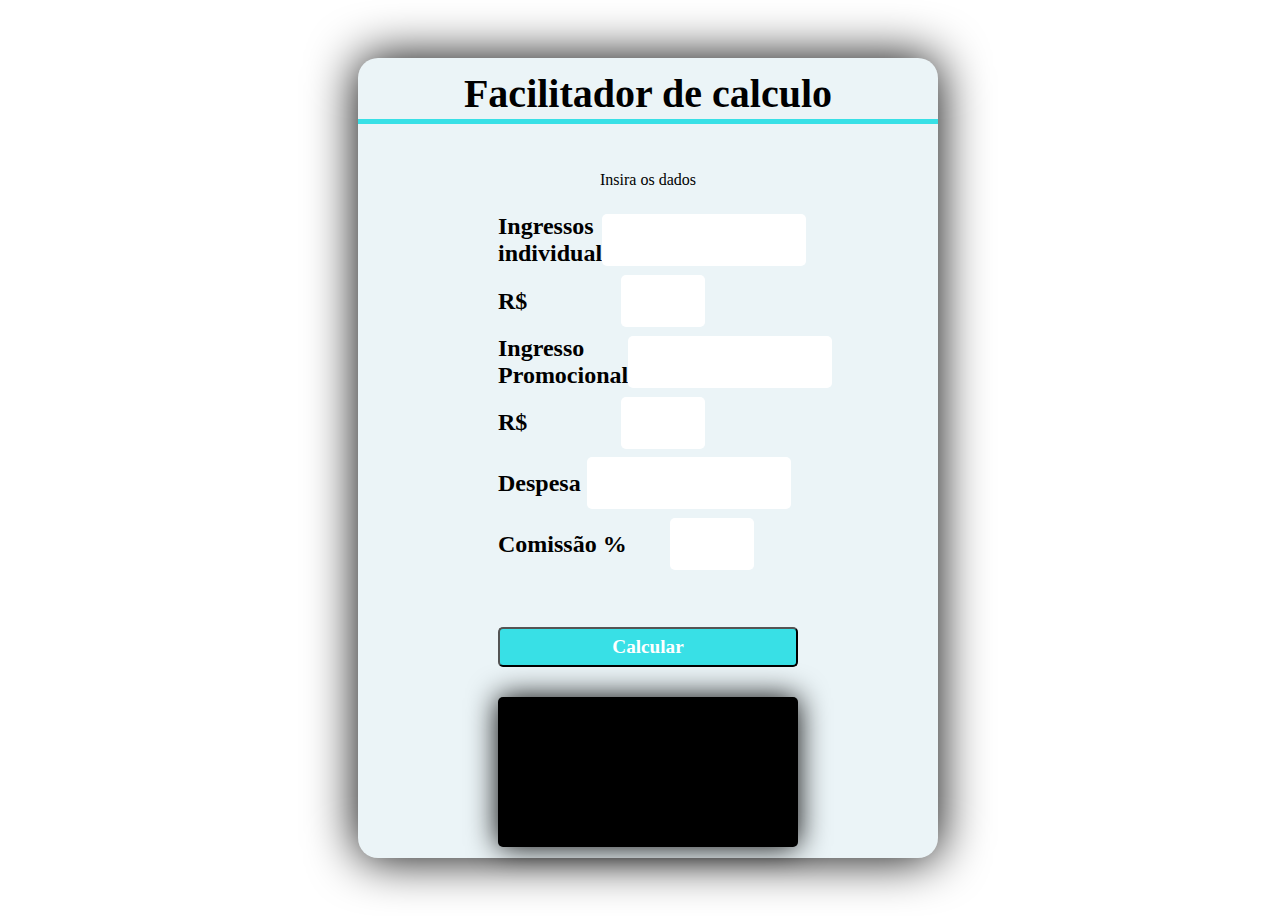
<file: index.html>
<!DOCTYPE html>
<html lang="pt-BR">

<head>



    <title>Parque</title>
    <meta name="viewport" content="width=device-width, initial-scale=1.0">
    <link rel="stylesheet" href="./assets/css/style.css">


</head>

<body>
    <main>

        <div class="container">



           <div class="title"> Facilitador de calculo</div>
            <p>Insira os dados </p>

            <div class="input">
            <label for="ingresso1">Ingressos individual</label><br>
            <input type="number" id="ingresso1" name="ingresso1"><br><br>
         </div>
         <div class="input1">
            <label>R$</label>
            <input type="number" id="preco1"><br>
            <br><br>
         </div>
         <div class="input">        

            <label for="ingresso2">Ingresso Promocional</label><br>
            <input type="number" id="ingresso2" name="ingresso2"><br><br>
         </div>
         <div class="input1">
            <label>R$</label><input type="number" id="preco2"><br>
            <br>
         </div>
         <div class="input">   

            <label>Despesa</label>
            <input type="number" id="desp"><br><br>
         </div> 
         <div class="input1">

            <label>Comissão % </label>
            <input type="number" id="comi"><br>
         </div> 




            <br><br>

            <button id="calcular">Calcular</button>

            <div class="result" id='resultado'></div>
        </div>
    </main>
    <script src="assets/js/script.js"></script>



</body>

</html>
</file>
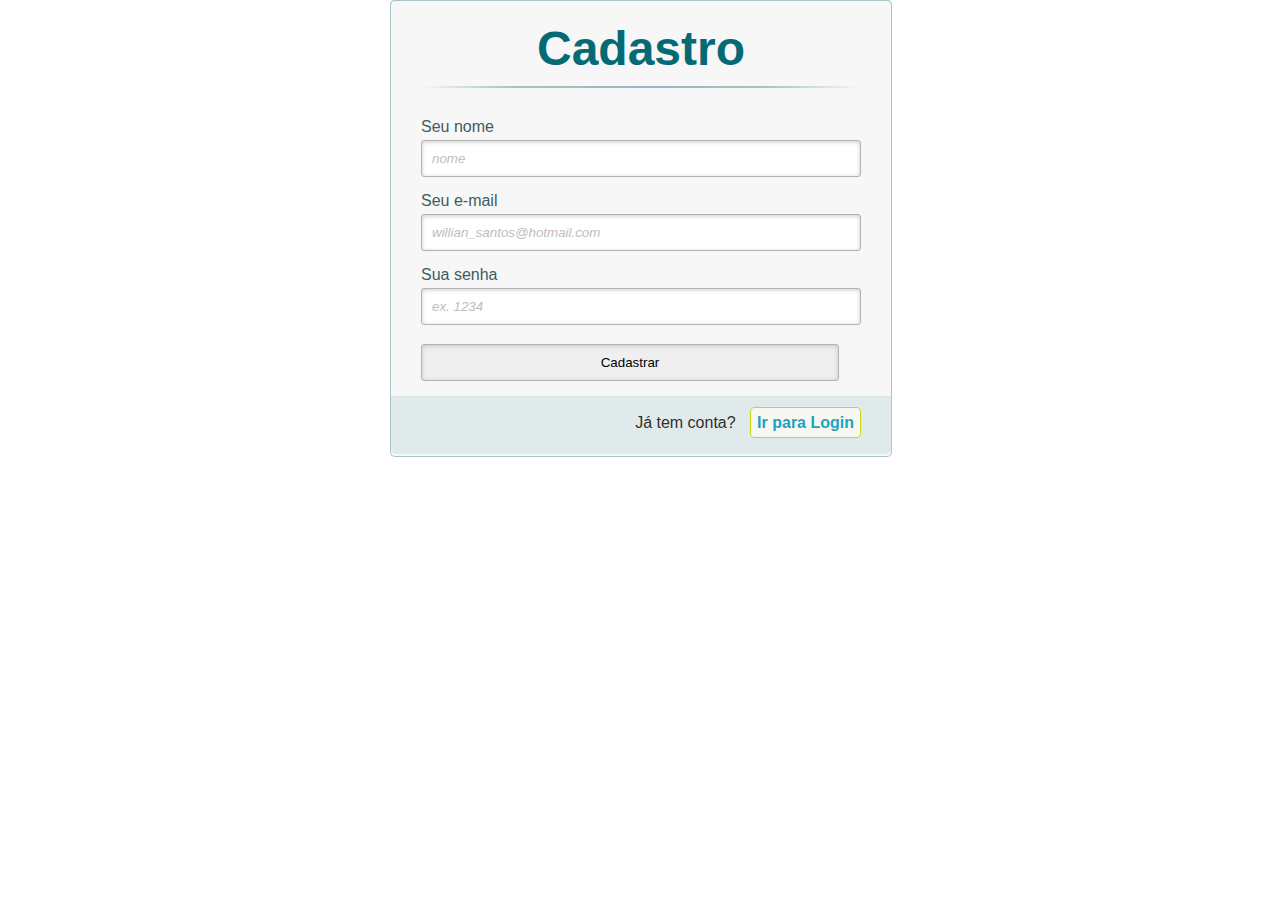
<file: login.html>
<!DOCTYPE html>

<head>
  <meta charset="UTF-8" />
  <title>login Parque</title>
  <meta name="viewport" content="width=device-width, initial-scale=1.0"> 
  <link rel="stylesheet" type="text/css" href="./assets/css/stylelogin.css"/>
  <script src="assets/js/login.js"></script>
  
  

</head>
<body>
  <div class="container" >
    <a class="links" id="paracadastro"></a>
    <a class="links" id="paralogin"></a>
     
    <div class="content">
        
      <!--FORMULÁRIO DE LOGIN-->
      <div id="login">
        <form name="form"> 
          <h1>Login</h1> 
          <p> 
            <label for="nome_login">Seu nome</label>
            <input id="nome" name="nome" type="text" autocomplete="off" placeholder="ex. willian_santos@hotmail.com"/>
          </p>
           
          <p> 
            <label for="senha_log">Sua senha</label>
            <input id="senha" name="senha" required="required" type="password" placeholder="ex. 1234"/>
          </p>
           
          <p> 
            <input type="checkbox" name="manterlogado" id="manterlogado" value="" /> 
            <label for="manterlogado">Manter-me logado</label>
          </p>
           
          <p> 
            <input type="button" name="botao" value="LOGIN" onclick="acesso(this.form)"> 
          </p>
           
          <p class="link">
            Ainda não tem conta?
            <a href="#paracadastro">Cadastre-se</a>
          </p>
        </form>
        
      </div>
      
 
      <!--FORMULÁRIO DE CADASTRO-->
      <div id="cadastro">
        <form method="post" action=""> 
          <h1>Cadastro</h1> 
           
          <p> 
            <label for="nome_cad">Seu nome</label>
            <input id="nome_cad" name="nome_cad" required="required" type="text" placeholder="nome" />
          </p>
           
          <p> 
            <label for="email_cad">Seu e-mail</label>
            <input id="email_cad" name="email_cad" required="required" type="email" placeholder="willian_santos@hotmail.com"/> 
          </p>
           
          <p> 
            <label for="senha_cad">Sua senha</label>
            <input id="senha_cad" name="senha_cad" required="required" type="password" placeholder="ex. 1234"/>
          </p>
           
          <p> 
            <input type="submit" value="Cadastrar"/> 
          </p>
           
          <p class="link">  
            Já tem conta?
            <a href="#paralogin"> Ir para Login </a>
          </p>
          
        </form>
        
      </div>
    </div>
  </div> 
  
  
</body>

</html>
</file>
<file: assets/css/style.css>
main{
    display: flex;
    width: 100vw;
    height: 100vh;
    justify-content: center;
    align-items: center;
  
  }

  .container{
    display: flex;
    flex-direction: column;
    background:rgb(235, 244, 247);
    width: 580px;
    height: 800px;
    align-items: center;
    justify-content: space-evenly;
    border-radius: 20px;
    box-shadow: 0 0 50px black;
  }

  .title{
    display: flex;
    justify-content: center;
    align-items: center;
    width: 100%;
    height: 50px;
    font: bold 2.5rem serif;
    border-bottom: solid 5px rgb(56, 224, 230);
    margin-bottom: 20px;
  }

  .input {
    display: flex;
    width: 300px;
    height: 50px;
    justify-content: space-between;
    align-items: center;
  }
  .input1 {
    display: flex;
    width: 300px;
    height: 50px;
    justify-content: space-between;
    align-items: center;


  }

  .input input {
    width: 200px;
    height: 50px;
    border-radius: 5px;
    border:none;
    outline: 0;
    font: bold 1.5rem serif;
    text-align: center;
  }

  .input1 input {
    width: 80px;
    height: 50px;
    border-radius: 5px;
    border:none;
    outline: 0;
    font: bold 1.5rem serif;
    text-align: center;
  }

  .input label {
    font: bold 1.5rem serif;
  }
  .input1 label {
    font: bold 1.5rem serif;
  }

  button{
    width: 300px;
    height: 40px;
    font: bold 1.2rem serif;
    background: rgb(56, 224, 230);
    color: rgb(255, 255, 255);
    outline: none;
    border-radius: 5px;
    cursor: pointer;
  }

  .result{
    display: flex;
    margin-top: 20px;
    align-items: center;
    width: 300px;
    height: 150px;
    border-radius: 5px;
    font: italic 1.5rem serif;
    box-shadow: 0px 0px 30px black;
    background:#000;
    color: rgb(56, 224, 230);
    padding: 20px;
    box-sizing: border-box;
    user-select: none;
  }
</file>
<file: assets/css/stylelogin.css>
*, *:before, *:after { 
    margin:0;
    padding:0;
    font-family: Arial,sans-serif;
  }
   

  a{
    text-decoration: none;
  }
   
 
  a.links{
    display: none;
  }

  .content{
    width: 500px;
    min-height: 560px;    
    margin: 0px auto;
    position: relative;   
  }

  h1{
    font-size: 48px;
    color: #066a75;
    padding: 2px 0 10px 0;
    font-family: Arial,sans-serif;
    font-weight: bold;
    text-align: center;
    padding-bottom: 30px;
  }

  h1:after{
    content: ' ';
    display: block;
    width: 100%;
    height: 2px;
    margin-top: 10px;
    background: -webkit-linear-gradient(left, rgba(147,184,189,0) 0%,rgba(147,184,189,0.8) 20%,rgba(147,184,189,1) 53%,rgba(147,184,189,0.8) 79%,rgba(147,184,189,0) 100%); 
    background: linear-gradient(left, rgba(147,184,189,0) 0%,rgba(147,184,189,0.8) 20%,rgba(147,184,189,1) 53%,rgba(147,184,189,0.8) 79%,rgba(147,184,189,0) 100%); 
  }

  p{
    margin-bottom:15px;
  }
   
  .content p:first-child{
    margin: 0px;
  }
   
  label{
    color: #405c60;
    position: relative;
  }


::-webkit-input-placeholder  {
    color: #bebcbc; 
    font-style: italic;
  }
   
  input:-moz-placeholder,
  textarea:-moz-placeholder{
    color: #bebcbc;
    font-style: italic;
  } 

  input {
    outline: none;
  }
   
  /*estilo dos input,  menos o checkbox */
  input:not([type="checkbox"]){
    width: 95%;
    margin-top: 4px;
    padding: 10px;    
    border: 1px solid #b2b2b2;
   
    -webkit-border-radius: 3px;
    border-radius: 3px;
   
    -webkit-box-shadow: 0px 1px 4px 0px rgba(168, 168, 168, 0.6) inset;
    box-shadow: 0px 1px 4px 0px rgba(168, 168, 168, 0.6) inset;
   
    -webkit-transition: all 0.2s linear;
    transition: all 0.2s linear;
  }
   
  /*estilo do botão submit */
  input[type="button"]{
    width: 100%!important;
    cursor: pointer;  
    background: rgb(61, 157, 179);
    padding: 8px 5px;
    color: #fff;
    font-size: 20px;  
    border: 1px solid #fff;   
    margin-bottom: 10px;  
    text-shadow: 0 1px 1px #333;
   
    -webkit-border-radius: 5px;
    border-radius: 5px;
   
    transition: all 0.2s linear;
  }
   
  /*estilo do botão submit no hover */
  input[type="submit"]:hover{
    background: #4ab3c6;
  } 

  .link{
    position: absolute;
    background: #e1eaeb;
    color: #302e2e;
    left: 0px;
    height: 20px;
    width: 440px;
    padding: 17px 30px 20px 30px;
    font-size: 16px;
    text-align: right;
    border-top: 1px solid #dbe5e8;
   
    -webkit-border-radius: 0 0  5px 5px;
    border-radius: 0 0  5px 5px;
  }
   
  .link a {
    font-weight: bold;
    background: #f7f8f1;
    padding: 6px;
    color: rgb(29, 162, 193);
    margin-left: 10px;
    border: 1px solid #cbd518;
   
    -webkit-border-radius: 4px;
    border-radius: 4px;  
   
    -webkit-transition: all 0.4s linear;
    transition: all 0.4s  linear;
  }
   
  .link a:hover {
    color: #39bfd7;
    background: #f7f7f7;
    border: 1px solid #4ab3c6;
  }

  #cadastro, 
#login{
  position: absolute;
  top: 0px;
  width: 88%;   
  padding: 18px 6% 60px 6%;
  margin: 0 0 35px 0;
  background: #f7f7f7;
  border: 1px solid rgba(147, 184, 189,0.8);
   
  
  border-radius: 5px;
   
  -webkit-animation-duration: 0.5s;
  -webkit-animation-timing-function: ease;
  -webkit-animation-fill-mode: both;
 
  animation-duration: 0.5s;
  animation-timing-function: ease;
  animation-fill-mode: both;
}

/* Efeito ao clicar no botão ( Ir para Login ) */
#paracadastro:target ~ .content #cadastro,
#paralogin:target ~ .content #login{
  z-index: 2;
  -webkit-animation-name: fadeInLeft;
  animation-name: fadeInLeft;
 
  -webkit-animation-delay: .1s;
  animation-delay: .1s;
}

/* Efeito ao clicar no botão ( Cadastre-se ) */
#registro:target ~ .content #login,
#paralogin:target ~ .content #cadastro{
  -webkit-animation-name: fadeOutLeft;
  animation-name: fadeOutLeft;
}

/*fadeInLeft*/
@-webkit-keyframes fadeInLeft {
    0% {
      opacity: 0;
      -webkit-transform: translateX(-20px);
    }
    100% {
      opacity: 1;
      -webkit-transform: translateX(0);
    }
  }
   
  @keyframes fadeInLeft {
    0% {
      opacity: 0;
      transform: translateX(-20px);
    }
    100% {
      opacity: 1;
      transform: translateX(0);
    }
  }
   
  /*fadeOutLeft*/
  @-webkit-keyframes fadeOutLeft {
    0% {
      opacity: 1;
      -webkit-transform: translateX(0);
    }
    100% {
      opacity: 0;
      -webkit-transform: translateX(-20px);
    }
  }
   
  @keyframes fadeOutLeft {
    0% {
      opacity: 1;
      transform: translateX(0);
    }
    100% {
      opacity: 0;
      transform: translateX(-20px);
    }
  }
</file>
